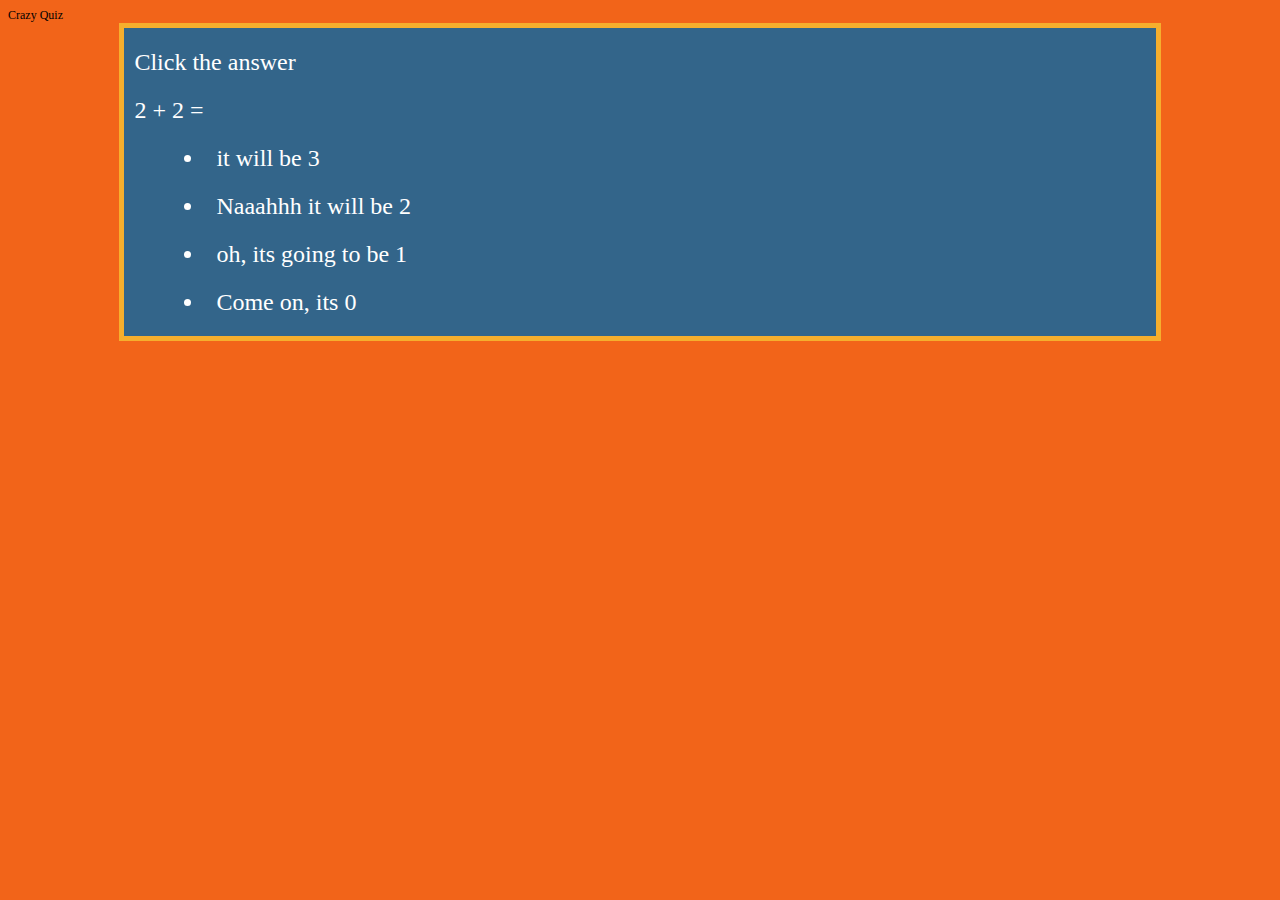
<file: index.html>
<html>

<head>
    <link rel="stylesheet" href="css/styles.css">

    <title>Crazy Quiz - Scratch your head</title>

</head>
<body>
    Crazy Quiz

    <div class="ques">
        Click <a class = "hidea" href = "secondques.html" onclick="alert('You are smart');">the answer </a>
        <div class="q">2 + 2 = </div>
        <div class="ans"><li><a href="" class="normala" > it will be 3</a></li></div>
        <div class="ans"><li><a href="" class="normala"> Naaahhh it will be 2</a></li></div>
        <div class="ans"><li><a href="" class="normala"> oh, its going to be 1</a></li></div>
        <div class="ans"><li><a href="" class="normala"> Come on, its 0</a></li></div>
    </div>
</body>
</html>
</file>
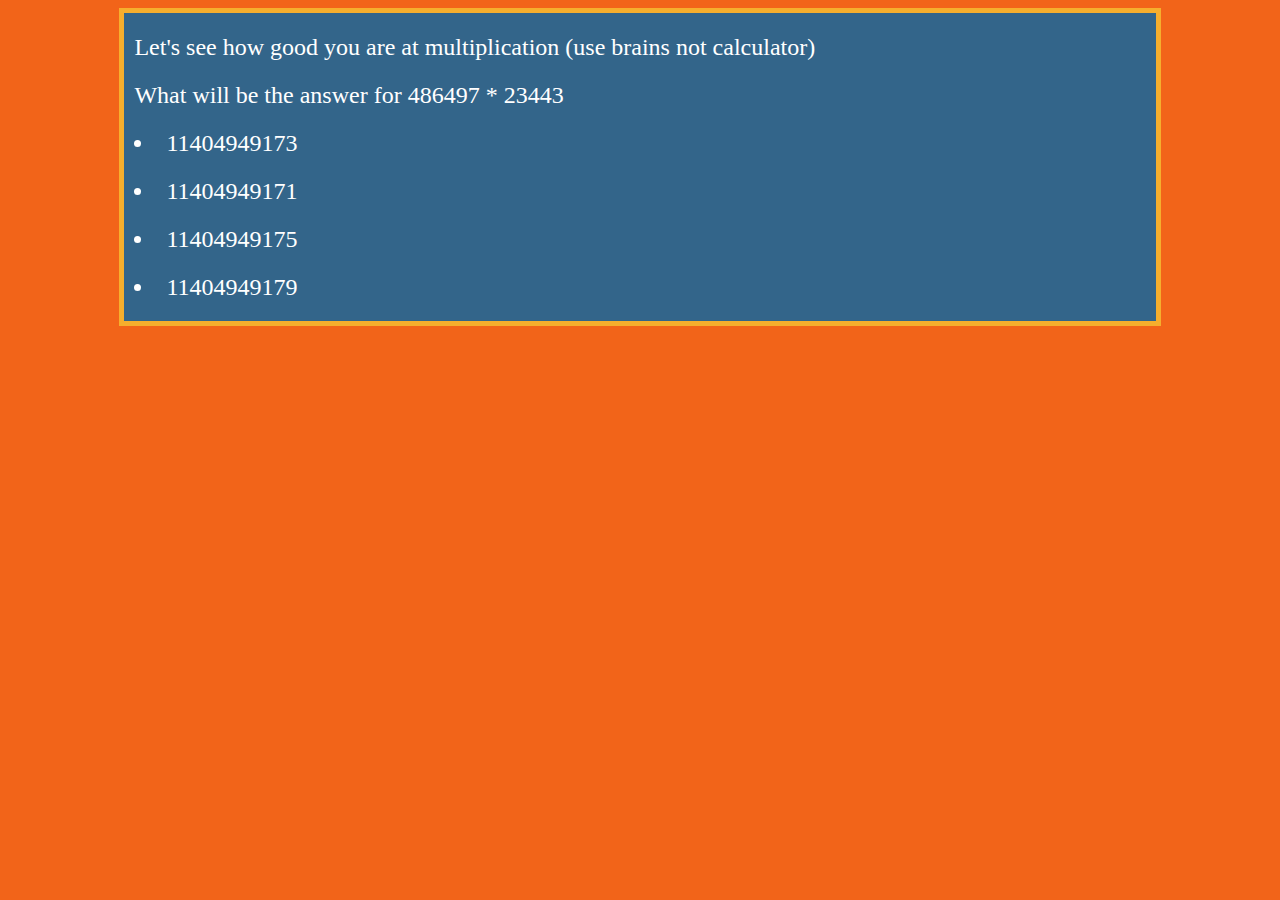
<file: secondques.html>
<html>
<head>
    <link rel="stylesheet" href="css/styles.css">
<title>Second Question - a crazy one</title>
</head>

<body>
<div class="ques">
Let's see how good you are at multiplication (use brains not calculator)<br/>
What will be the answer for 
486497 * 23443


<a href="index.html" class="normala" onclick="alert('You are wrong, start from first');"><li>11404949173</li> </a>

<a href="thirdQues.html" class="normala" onClick="alert('You got it right')" ><li>11404949171</li></a>


    <a href="index.html" class="normala" onclick="alert('You are wrong, start from first');"><li>11404949175</li></a>

        <a href="index.html" class="normala" onclick="alert('You are wrong, start from first');"><li>11404949179</li></a>

</div>
</body>

</html>
</file>
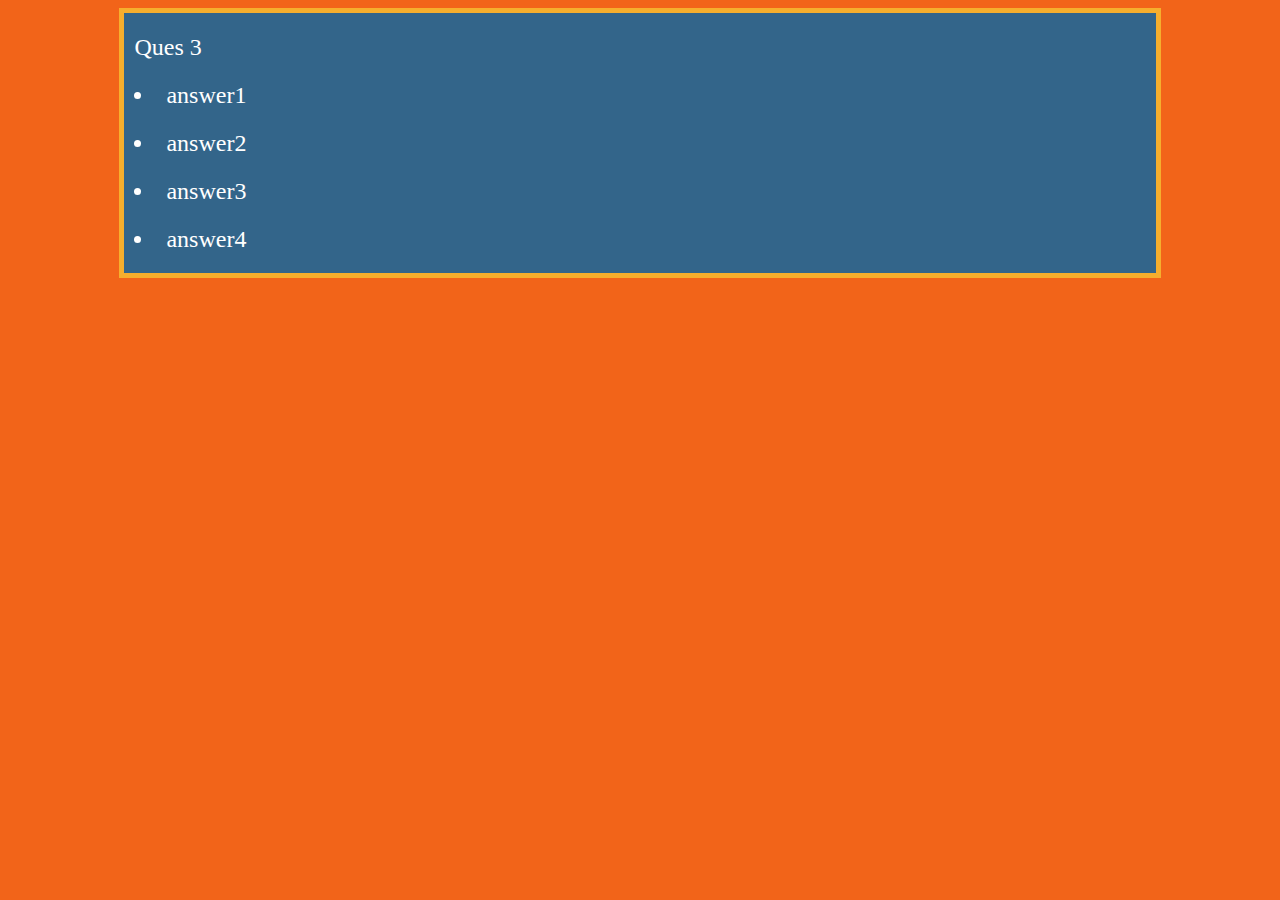
<file: thirdQues.html>
<html>
<head>
    <link rel="stylesheet" href="css/styles.css">
<title>Third Question - a crazy one</title>
</head>

<body>
<div class="ques">
Ques 3


<a href="index.html" class="normala" onclick="alert('You are wrong, start from first');"><li>answer1 </li> </a>

<a href="thirdQues.html" class="normala" onClick="alert('You got it right')" ><li>answer2</li></a>


    <a href="index.html" class="normala" onclick="alert('You are wrong, start from first');"><li>answer3</li></a>

        <a href="index.html" class="normala" onclick="alert('You are wrong, start from first');"><li>answer4    </li></a>

</div>
</body>

</html>
</file>
<file: css/styles.css>
img {
}

body{
    background: #F26419;
    font-size: 12px;
}

.btn{
    color: lightblue;
    background: darkorange;
    text-decoration: none;
    padding: 8px;
    border-radius: 4px;
}
/*
F26419 - Orange Blaze
F6AE2D - Honey Yellow
758E4F - Moss Green
86BBD8 - Dark Sky Blue
33658A - Queen Blue

*/
.ques{
    background: #33658A;
    display: block;
    /* justify-content: center; */
    color: white;
    padding: 10 10 10 10;
    width: 80%;
    border: 5px  solid #F6AE2D;
    margin: 0 auto;
    font-size: x-large;
    line-height: 2;
    /* text-align: center; */
}
.hidea{
    text-decoration: none;
    color: white;
} 
.normala{
    text-decoration:none;
    color: white;
}
.ans{
    padding-left: 50px;
}
</file>
